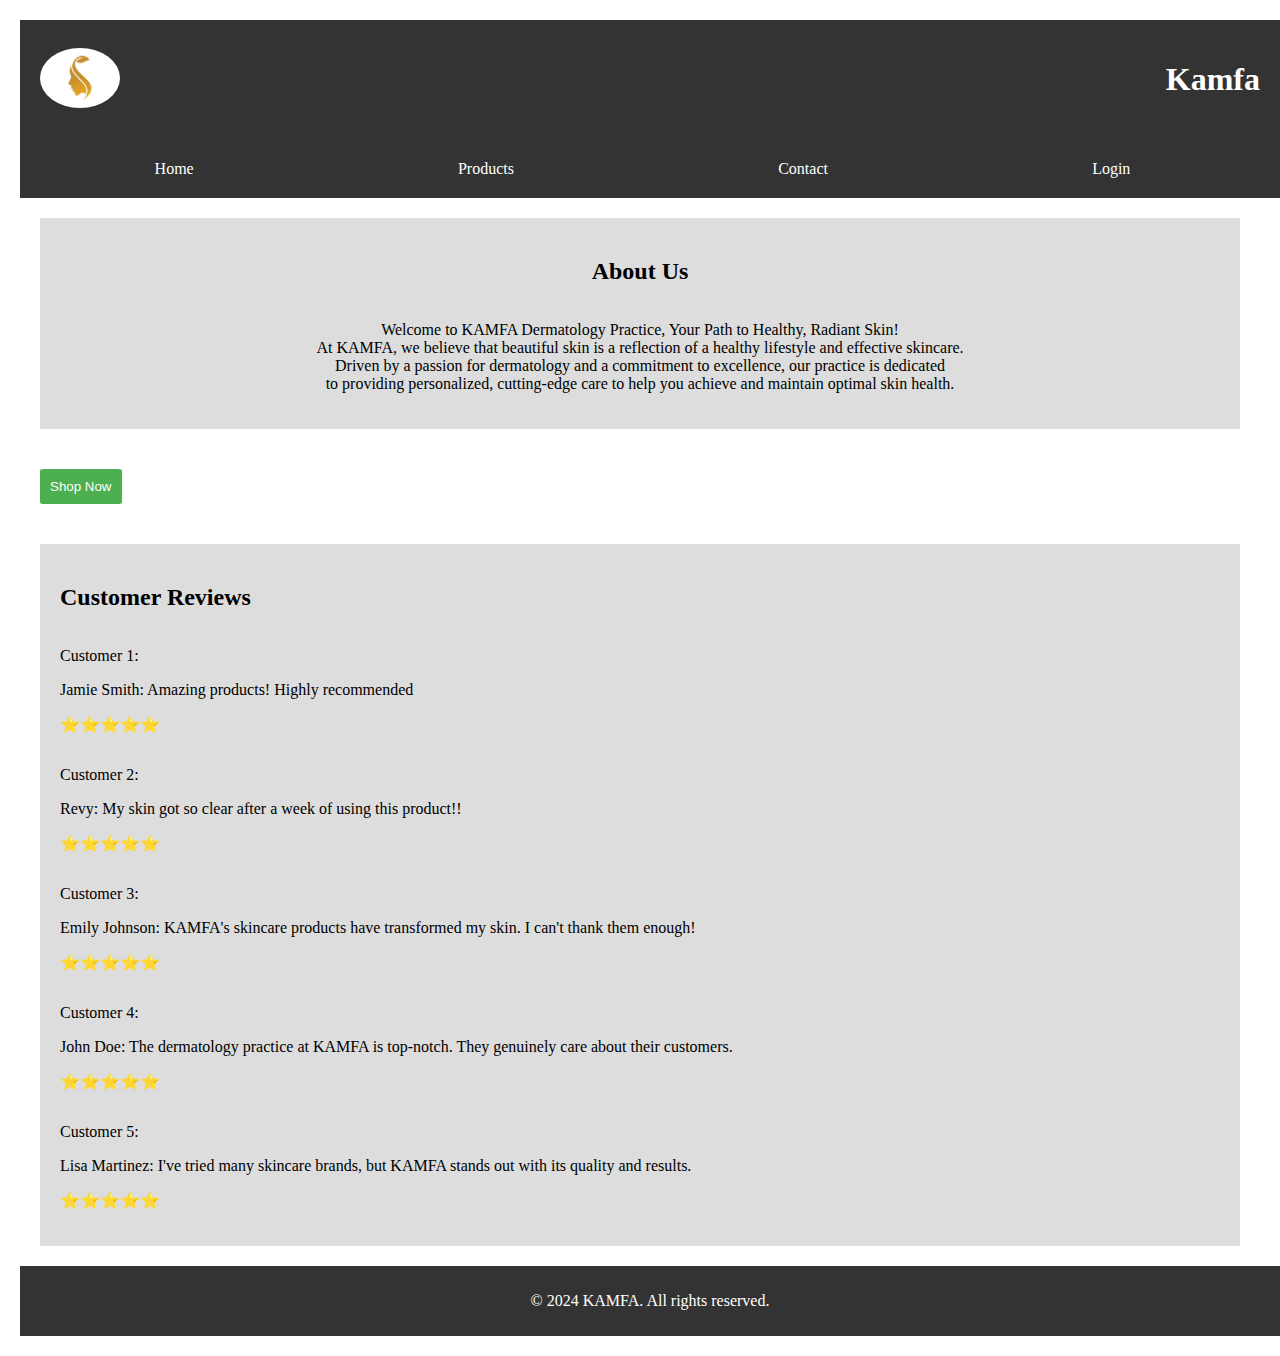
<file: index.html>
<!--index.html
    Lecture: 01
    Group:   04
    Kamand Ghorbanzadeh - 30174695
    Fatma Alzubaidi     - 30172637
-->

<!DOCTYPE html>
<html lang="en">
<head>
  <meta charset="UTF-8">
  <meta name="description" content="A website for a business about skincare.">
  <meta name="keywords" content="KAMFA e-commerce business">
  <meta name="author" content="Fatma Alzubaidi, Kamand Ghorbanzadeh">
  <link rel="stylesheet"  href="styles.css">
  <title>Home Page</title>
</head>
<body>
    <!-- Header Section -->
    <header class="header">
        <div class="logo">
            <!-- Logo has been designed by LOGO.com -->
            <img src="\images\Logo.jpg" alt="KAMFA" width="80px" height="60px">
        </div>
        <div class="company-name">
            <h1>Kamfa</h1>
        </div>
    </header>

    <!-- Navigation Section -->
    <nav>
        <a href="index.html" class="nav-link">Home</a>
        <a href="products.html" class="nav-link">Products</a>
        <a href="contact.html" class="nav-link">Contact</a>
        <a href="login.html" class="nav-link">Login</a>
    </nav>

    <main>
        <!-- About Us Section -->
        <section class="about-us">
            <h2>About Us</h2>
            <p>Welcome to KAMFA Dermatology Practice, Your Path to Healthy, Radiant Skin!<br>
                At KAMFA, we believe that beautiful skin is a reflection of a healthy lifestyle and effective skincare.<br>
                Driven by a passion for dermatology and a commitment to excellence, our practice is dedicated<br> to
                providing personalized, cutting-edge care to help you achieve and maintain optimal skin health.</p>
        </section>

        <section class="shop-now">
            <a href="products.html" >
                <button class="shop-now-button">Shop Now</button>
            </a>
        </section>

        <!-- Customer Reviews/Testimonials Section -->
        <section class="customer-reviews">
            <h2>Customer Reviews</h2>

            <div class="review">
                <p>
					<span class="customer-name">Customer 1:</span>
                    <p>Jamie Smith: Amazing products! Highly recommended</p>
                    <p class="rating">⭐⭐⭐⭐⭐</p>
                </p>
            </div>
            
            <div class="review">
                <p>
					<span class="customer-name">Customer 2:</span>
                    <p>Revy: My skin got so clear after a week of using this product!!</p>
                    <p class="rating">⭐⭐⭐⭐⭐</p>
                </p>
            </div>
            
            <div class="review">
                <p>
					<span class="customer-name">Customer 3:</span>
                    <p>Emily Johnson: KAMFA's skincare products have transformed my skin. I can't thank them enough!</p>
                    <p class="rating">⭐⭐⭐⭐⭐</p>
                </p>
            </div>

            <div class="review">
                <p>
					<span class="customer-name">Customer 4:</span>
                    <p>John Doe: The dermatology practice at KAMFA is top-notch. They genuinely care about their customers.</p>
                    <p class="rating">⭐⭐⭐⭐⭐</p>
                </p>
            </div>

            <div class="review">
                <p>
					<span class="customer-name">Customer 5:</span>
                    <p>Lisa Martinez: I've tried many skincare brands, but KAMFA stands out with its quality and results.</p>
                    <p class="rating">⭐⭐⭐⭐⭐</p>
                </p>
            </div>
        </section>
    </main>

    <footer class="footer">
        <p>&copy; 2024 KAMFA. All rights reserved.</p>
    </footer>
</body>
</html>
</file>
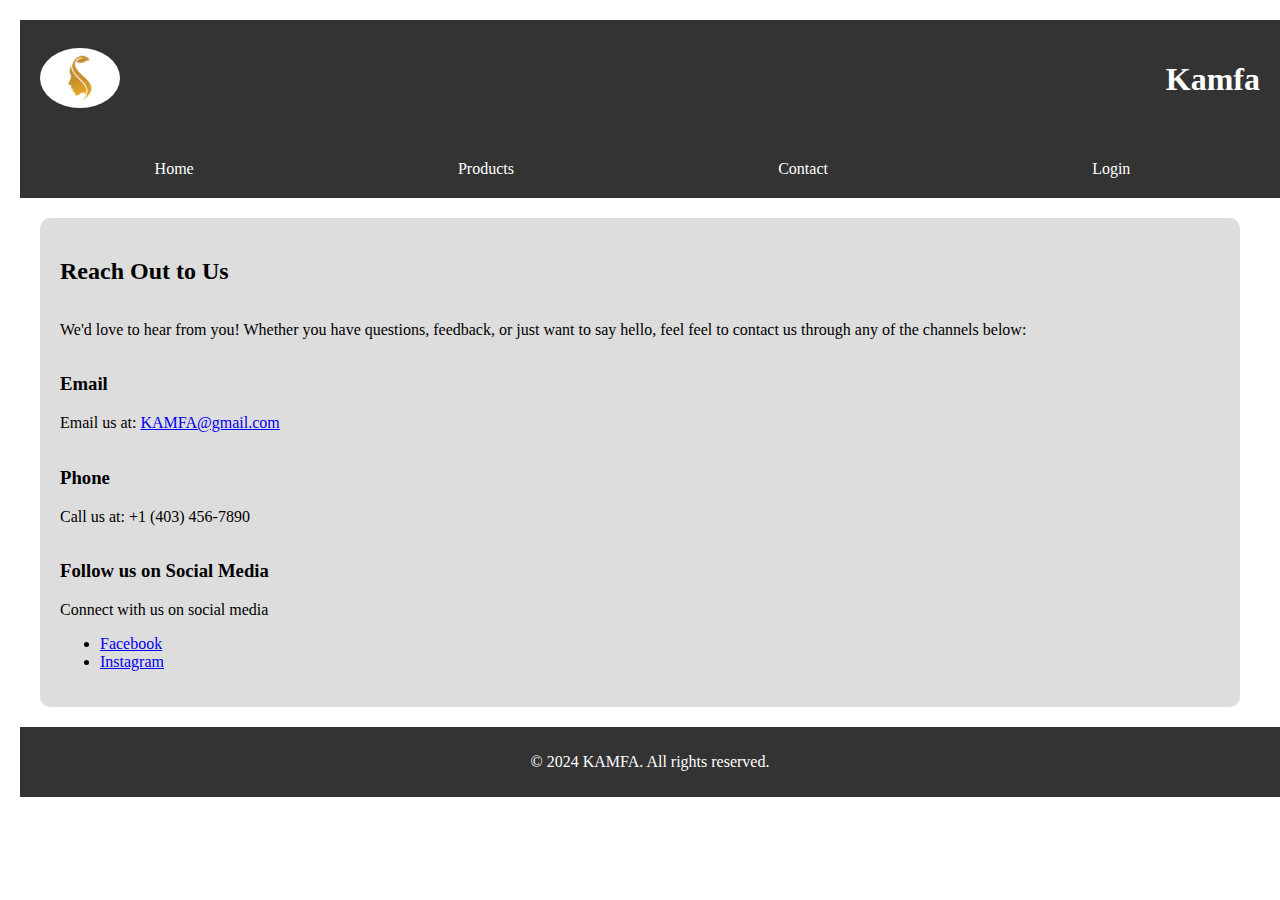
<file: contact.html>
<!-- contact.html -->
<!DOCTYPE html>
<html lang="en">
<head>
    <meta charset="UTF-8">
    <meta name="viewport" content="width=device-width, initial-scale=1.0">
    <link rel="stylesheet"  href="styles.css">
    <title>Contact Us</title>

</head>
<body>

    <!-- Header Section -->
    <header class="header">
        <div class="logo">
            <!-- Logo has been designed by LOGO.com -->
            <img src="\images\Logo.jpg" alt="KAMFA" width="80px" height="60px">
        </div>
        <div class="company-name">
            <h1>Kamfa</h1>
        </div>
    </header>

    <!-- Navigation Section -->
    <nav>
        <a href="index.html" class="nav-link">Home</a>
        <a href="products.html" class="nav-link">Products</a>
        <a href="contact.html" class="nav-link">Contact</a>
        <a href="login.html" class="nav-link">Login</a>
    </nav>

    <main>
        <section class="contact-info">
            <h2>Reach Out to Us</h2>
            <p>We'd love to hear from you! Whether you have questions, feedback, or just want to say hello, feel feel to contact us through any of the channels below:</p>
            
            <div class="contact-method">
                <h3>Email</h3>
                <p>Email us at: <a href="mailto:KAMFA@gmail.com">KAMFA@gmail.com</a></p>
            </div>
            
            <div class="contact-method">
                <h3>Phone</h3>
                <p>Call us at: +1 (403) 456-7890</p>
            </div>
            
            <div class="contact-method">
                <h3>Follow us on Social Media</h3>
                <p>Connect with us on social media</p>
                <ul>
                    <li><a href="https://www.facebook.com" target="_blank" id="link">Facebook</a></li>
                    <li><a href="https://www.instagram.com" target="_blank" id="link">Instagram</a></li>
                </ul>
            </div>
        </section>
    </main>

    <footer class="footer">
        <p>&copy; 2024 KAMFA. All rights reserved.</p>
    </footer>
    
</body>
</html>
</file>
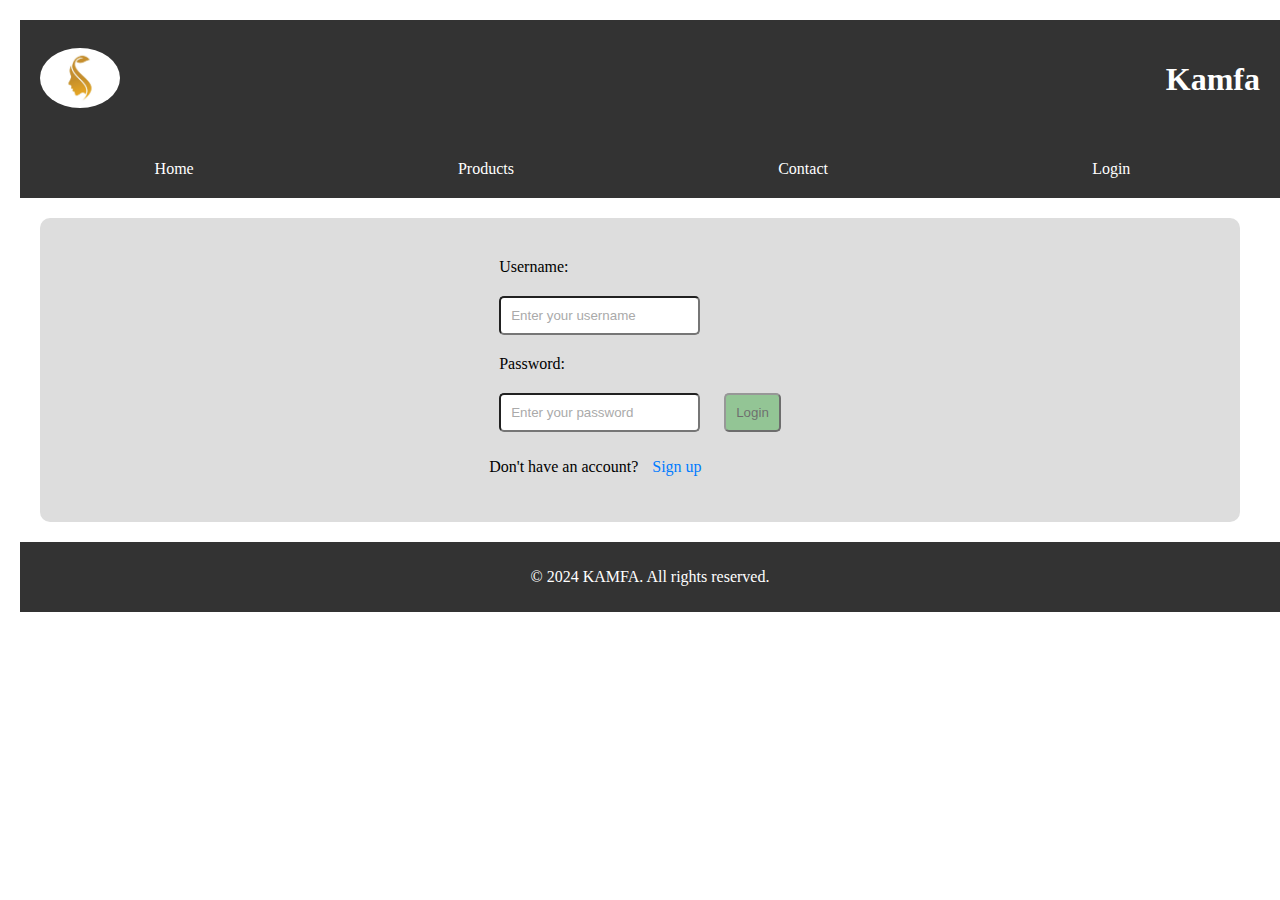
<file: login.html>
<!-- login.html -->
<!DOCTYPE html>
<html lang="en">
<head>
    <meta charset="UTF-8">
    <meta name="viewport" content="width=device-width, initial-scale=1.0">
    <link rel="stylesheet"  href="styles.css">
    <title>Login</title>
</head>
<body>
    <!-- Header Section -->
    <header class="header">
        <div class="logo">
            <!-- Logo has been designed by LOGO.com -->
            <img src="\images\Logo.jpg" alt="KAMFA" width="80px" height="60px">
        </div>
        <div class="company-name">
            <h1>Kamfa</h1>
        </div>
    </header>

    <!-- Navigation Section -->
    <nav>
        <a href="index.html" class="nav-link">Home</a>
        <a href="products.html" class="nav-link">Products</a>
        <a href="contact.html" class="nav-link">Contact</a>
        <a href="login.html" class="nav-link">Login</a>
    </nav>

    <main>
        <section class="login-form">
            <form action="#" method="post" class="form-field">
                <label for="username">Username:</label>
                <input type="text" id="username" name="username" required placeholder="Enter your username">

                <label for="password">Password:</label>
                <input type="password" id="password" name="password" required placeholder="Enter your password">

                <button type="submit" class="login-btn">Login</button>
                <p>Don't have an account? <a href="signup.html" class="sign-up-link">Sign up</a></p>
            </form>
        </section>
    </main>

    <footer class="footer">
        <p>&copy; 2024 KAMFA. All rights reserved.</p>
    </footer>
</body>
</html>
</file>
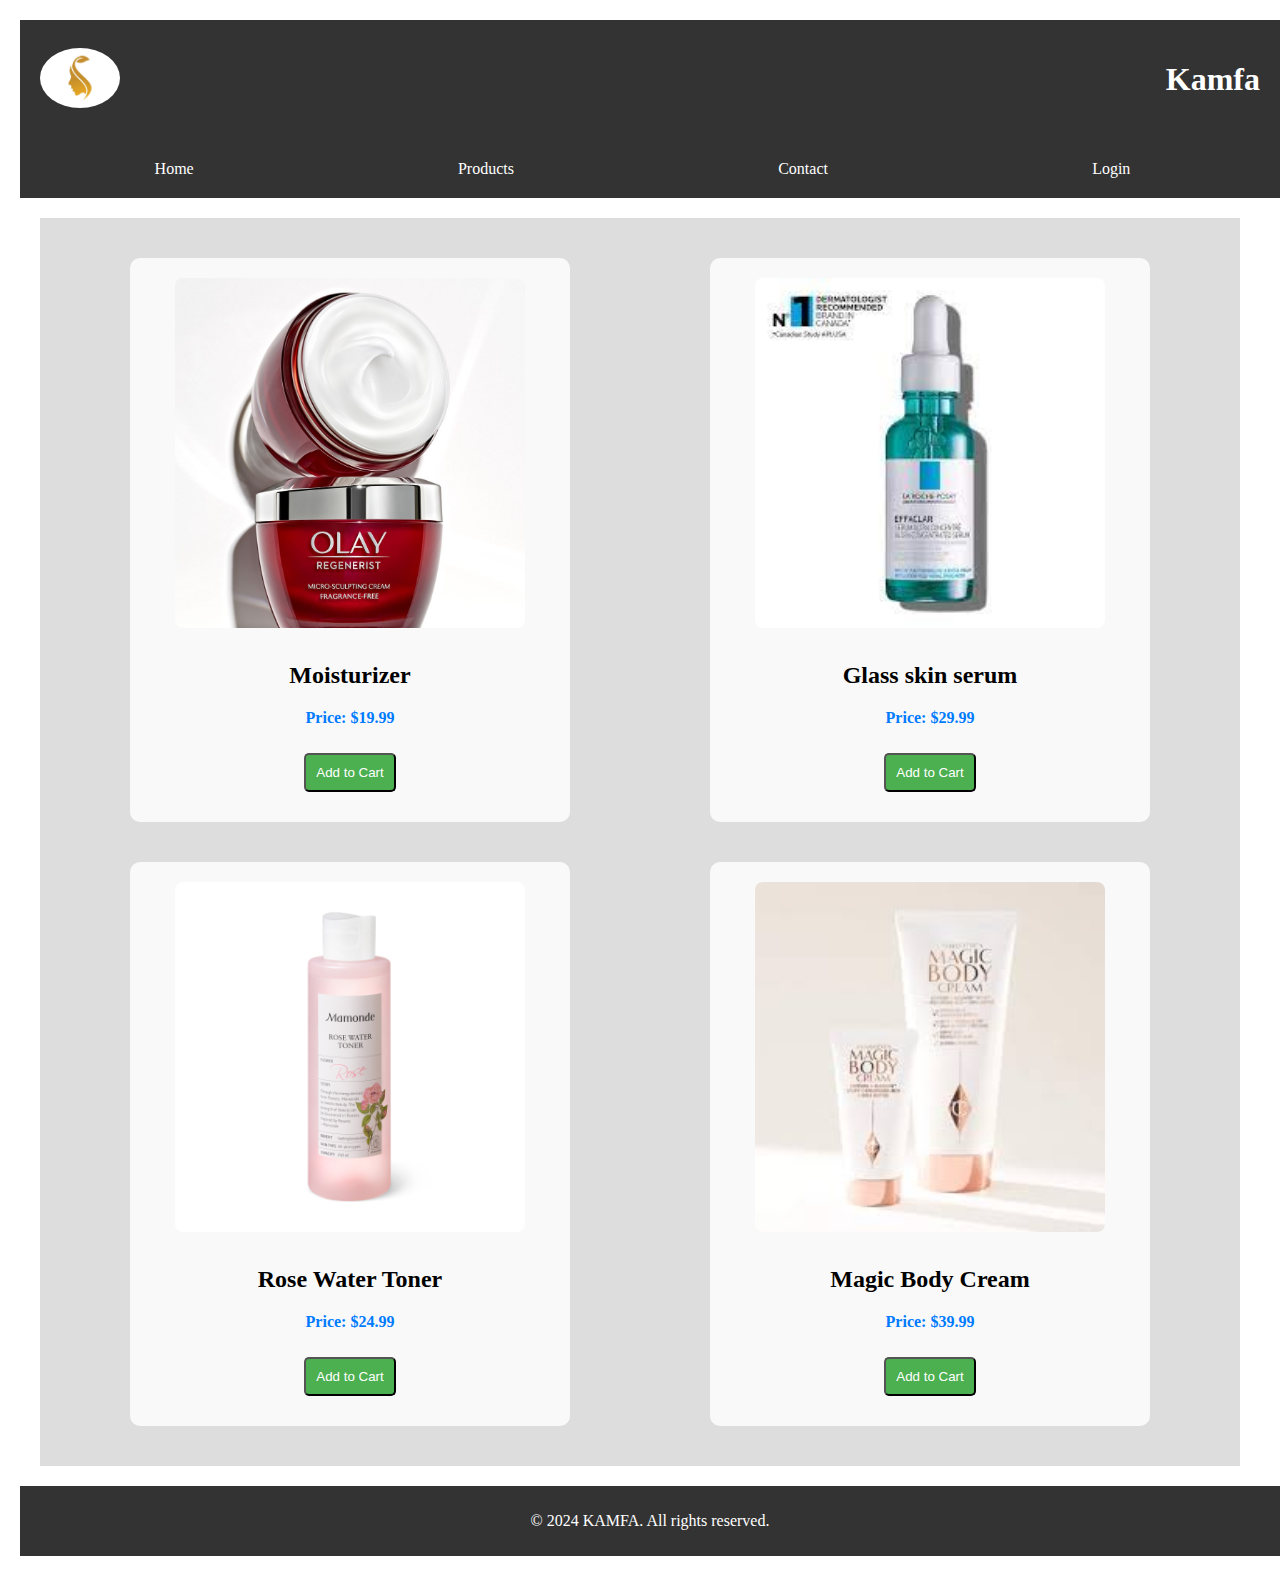
<file: products.html>
<!--products.html-->

<!DOCTYPE html>
<html lang="en">
<head>
    <meta charset="UTF-8">
    <meta name="viewport" content="width=device-width, initial-scale=1.0">
    <link rel="stylesheet"  href="styles.css">
    <title>Product Listing</title>
</head>
<body>
    <!-- Header Section -->
    <header class="header">
        <div class="logo">
            <!-- Logo has been designed by LOGO.com -->
            <img src="\images\Logo.jpg" alt="KAMFA" width="80px" height="60px">
        </div>
        <div class="company-name">
            <h1>Kamfa</h1>
        </div>
    </header>

    <!-- Navigation Section -->
    <nav>
        <a href="index.html" class="nav-link">Home</a>
        <a href="products.html" class="nav-link">Products</a>
        <a href="contact.html" class="nav-link">Contact</a>
        <a href="login.html" class="nav-link">Login</a>
    </nav>

    <main>
        <section class="product-list">
                        <div class="product">
                            <img src="images/Product1.jpg" alt="Product 1" width="350px">
                            <h2>Moisturizer</h2>
                            <p class="price">Price: $19.99</p>
                            <button class="add-to-cart-button">Add to Cart</button>
                        </div>
            
                        <div class="product">
                            <img src="images/Product2.jpg" alt="Product 2" width="350px">
                            <h2>Glass skin serum</h2>
                            <p class="price">Price: $29.99</p>
                            <button class="add-to-cart-button">Add to Cart</button>
                        </div>
                    
                        <div class="product">
                            <img src="images/Product3.jpg" alt="Product 3" width="350px">
                            <h2>Rose Water Toner</h2>
                            <p class="price">Price: $24.99</p>
                            <button class="add-to-cart-button">Add to Cart</button>
                        </div>
                   
                        <div class="product">
                            <img src="images/product4.jpg" alt="Product 4" width="350px">
                            <h2>Magic Body Cream</h2>
                            <p class="price">Price: $39.99</p>
                            <button class="add-to-cart-button">Add to Cart</button>
                        </div>
                    
        </section>
    </main>

    <footer class="footer">
        <p>&copy; 2024 KAMFA. All rights reserved.</p>
    </footer>
</body>
</html>
</file>
<file: styles.css>
body {
    font-family: Garamond, serif;
    margin: 20px;
}
header{
    display: flex;
    flex-wrap: wrap;
    flex-direction: row;
    align-items: center;
    justify-content: space-between;
    background-color: #333;
    padding: 20px;
    margin: 0px;
    width: 100%;
}
header img {
    align-items: right;
    border-radius: 50%;
}
header h1 {
    color: #fff;
    align-items: left;
    padding-right: 20px;
}

h1, h2 {
    font-weight: bold;
}

nav {
    display: flex;
    justify-content: space-around;
    width: 100%;
    background-color: #333;
    padding: 10px;
}

nav a {
    color: #fff;
    text-decoration: none;
    margin-right: 15px;
    padding: 10px 20px 10px 20px;
}

.about-us {
    display: flex;
    flex-wrap: wrap;
    flex-direction: column;
    text-align: center;
    background-color: #ddd;
    padding: 20px;
    margin: 20px;
}

.shop-now-button{
    background-color: #4CAF50;
    color: #fff;
    padding: 10px;
    margin: 20px;
    border: none;
    cursor: pointer;
    border-radius: 5%;
}

.customer-reviews {
    display: flex;
    flex-wrap: wrap;
    flex-direction: column;
    background-color: #ddd;
    padding: 20px;
    margin: 20px;
}


footer {
    background-color: #333;
    color: #fff;
    text-align: center;
    padding: 10px;
    margin: 0px;
    
    bottom: 0px;
    width: 100%;
}

.contact-info {
    display: flex;
    flex-wrap: wrap;
    flex-direction: column;
    justify-content: center;
    background-color: #ddd;
    padding: 20px;
    margin: 20px;
    border-radius: 10px;
}

.contact-method {
    background-color: #ddd;
    padding: 0px;
    margin: 0px;
    border-radius: 10px;
}

#link:hover{
    color: #007BFF;
}

.product-list {
    display: flex;
    flex-wrap: wrap;
    justify-content: space-around;
    background-color: #ddd;
    padding: 20px;
    margin: 20px;
}

.product-container{
   display: flex;
   flex-wrap: wrap;
   justify-content: center;
}

.product{
    width: calc(50% - 40px);
    max-width: 400px;
    background-color: #f9f9f9;
    padding: 20px;
    margin: 20px;
    border-radius: 10px;
    text-align: center;
    transition: 0.3s;
}

.product-container:hover {
    background-color: #ffffff;
}
.product img{
    max-width: 100%;
    border-radius: 8px;
    margin-bottom: 10px;
}

.price {
    color: #007BFF;
    font-weight: bold;
}

.add-to-cart-button {
    background-color: #4CAF50;
    color: #fff;
    padding: 10px;
    border-radius: 5px;
    margin: 10px;
    transition: background-color 0.3s;
}

.add-to-cart-button:hover {
    background-color: #45A049;
}

.login-form {
    display: flex;
    justify-content: center;
    align-items: center;
    background-color: #ddd;
    padding: 20px;
    margin: 20px;
    border-radius: 10px;
}

label{
    display: flex;
    margin: 10px;
}

.form-field {
    display: block;
    margin: 10px;
}

.form-field input{
    background-color: #fff;
    padding: 10px;
    margin: 10px;
    border-radius: 5px;
}

.form-field input::placeholder {
    color: #aaa;
}

.login-btn {
    background-color: #4CAF50;
    padding: 10px;
    border-radius: 5px;
    margin: 10px;
    opacity: 0.5;
    transition: background-color 0.3s, opacity 0.3s;
}
.login-btn:hover{
    background-color: #45A049;
    opacity: 1.0;
}

.sign-up-link{
    color: #007BFF;
    margin: 10px;
    text-decoration: none;
}

.sign-up-link:hover{
    text-decoration: underline;
}
</file>
